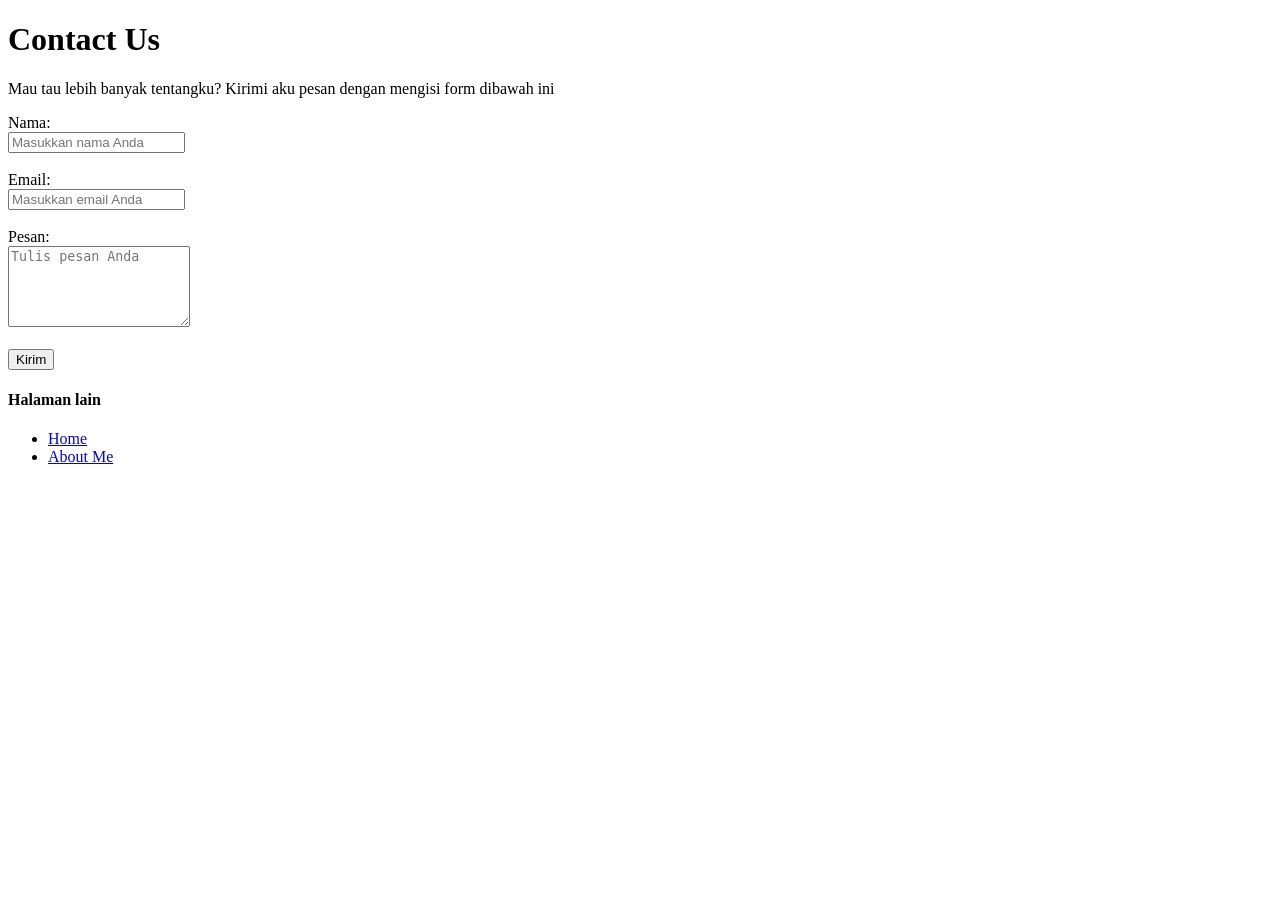
<file: contact-us.html>
<!DOCTYPE html>
<html lang="en">
 <head>
    <meta charset="UTF-8">
		<meta name="viewport" content="width=device-width, initial-scale=1.0">
		<title>About Me</title>
 </head>
<body>
	<h1>Contact Us</h1>
	<p>Mau tau lebih banyak tentangku? Kirimi aku pesan dengan mengisi form dibawah ini</p>
    <form>
        <label for="name">Nama:</label><br>
        <input type="text" id="name" name="name" placeholder="Masukkan nama Anda" required><br><br>

        <label for="email">Email:</label><br>
        <input type="email" id="email" name="email" placeholder="Masukkan email Anda" required><br><br>

        <label for="message">Pesan:</label><br>
        <textarea id="message" name="message" rows="5" placeholder="Tulis pesan Anda" required></textarea><br><br>

        <button type="submit">Kirim</button>
    </form>
            
    <h4>Halaman lain</h4>
    <ul>
        <li>
            <a href="index.html">Home</a>
        </li>
        <li>
            <a href="about.html">About Me</a>
        </li>
    </ul>
</body>
</html>
</file>
